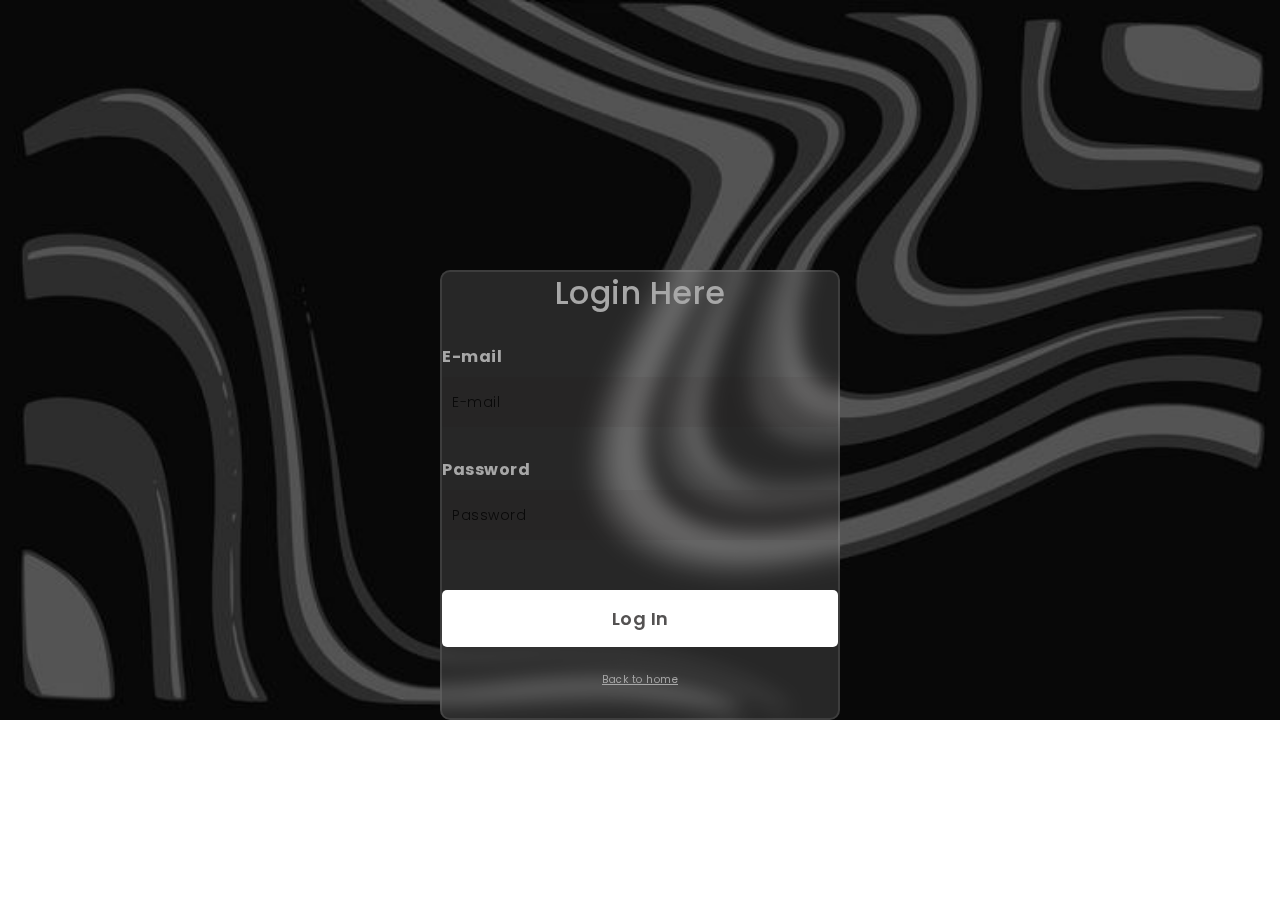
<file: index.html>
<!DOCTYPE html>
<html lang="en">
<head>
    <title>login Form </title>
 
    <link rel="preconnect" href="https://fonts.gstatic.com">
    <link rel="stylesheet" href="https://cdnjs.cloudflare.com/ajax/libs/font-awesome/5.15.4/css/all.min.css">
    <link href="https://fonts.googleapis.com/css2?family=Poppins:wght@300;500;600&display=swap" rel="stylesheet">
    <style media="screen">
      *,
*:before,
*:after{
    padding: 0;
    margin: 0;
    box-sizing: border-box;
}
body{
    background-image:url("bg.jpg");
    background-repeat: no-repeat;
    background-size: cover;
}

.background{
    width: 430px;
    height: 500px;
    position: absolute;
    transform: translate(-50%,-50%);
    left: 50%;
    top: 10%;
}
.background .shape{
    height: 100px;
    width: 200px;
    position: absolute;
    border-radius: 50%;
}
form{
    height: 450px;
    width: 400px;
    background-color: rgba(255,255,255,0.13);
    position: absolute;
    transform: translate(-50%,-50%);
    top: 55%;
    left: 50%;
    border-radius: 10px;
    backdrop-filter: blur(10px);
    border: 2px solid rgba(255,255,255,0.1);
    box-shadow: 0 0 40px rgba(0, 0, 0, 0.952)
    padding: 50px 35px;
}
form *{
    font-family: 'Poppins',sans-serif;
    color: #a7a7a7;
    letter-spacing: 0.5px;
    outline: none;
    border: none;
}
form h3{
    font-size: 32px;
    font-weight: 500;
    line-height: 42px;
    text-align: center;
}

label{
    display: block;
    margin-top: 30px;
    font-size: 16px;
    font-weight: 500;
    text-align: left;
}
input{
    display: block;
    height: 50px;
    width: 100%;
    background-color: rgba(10, 5, 5, 0.053);
    border-radius: 3px;
    padding: 0 10px;
    margin-top: 8px;
    font-size: 14px;
    font-weight: 300;
}
::placeholder{
    color: #090909;
}
button{
    margin-top: 50px;
    width: 100%;
    background-color: #ffffff;
    color:#545252;
    padding: 15px 0;
    font-size: 18px;
    font-weight: 600;
    border-radius: 5px;
    cursor: pointer;
}
a{
font-size: 10px;
}
.social{
  margin-top: 30px;
  display: flex;
}
.social div{
  background: red;
  width: 150px;
  border-radius: 3px;
  padding: 5px 10px 10px 5px;
  background-color: rgba(255,255,255,0.27);
  color: #ffffff51;
  text-align: center;
}
.social div:hover{
  background-color: rgba(255,255,255,0.47);
}
.social .fb{
  margin-left: 25px;
}
.social i{
  margin-right: 4px;
}

    </style>
	<script>
				function myvalidate()
				{
					var pwd=document.myform.pwd.value;
                    var un=document.myform.un.value;
					if(pwd.length>=8 && pwd=="12345678" && un=="abcd@gmail.com")
					{
                        window.location.href="new.html";
					    return true;
				    }
                    else{ 
						window.alert("Passord doesnot Match");
						return false;
					}
                }
					
			</script>
</head>
<body>
    <pre>


    </pre>
    <center><pre>

        
    </pre>
    
    <div class="background">
        <div class="shape"></div>
        <div class="shape"></div>
    </div>
    <form action="new.html" name="myform"  onsubmit="return myvalidate()">
        <h3>Login Here</h3>

        <label for="email"><b>E-mail</b></label>
        <input type="email" placeholder="E-mail" id="un">

        <label for="password"><b>Password</b></label>
        <input type="password" placeholder="Password" id="pwd">

        <button>Log In</button>
        <br><br><center><a href="home.html">Back to home</a></center>
    </form>


</body>
</html>
</file>
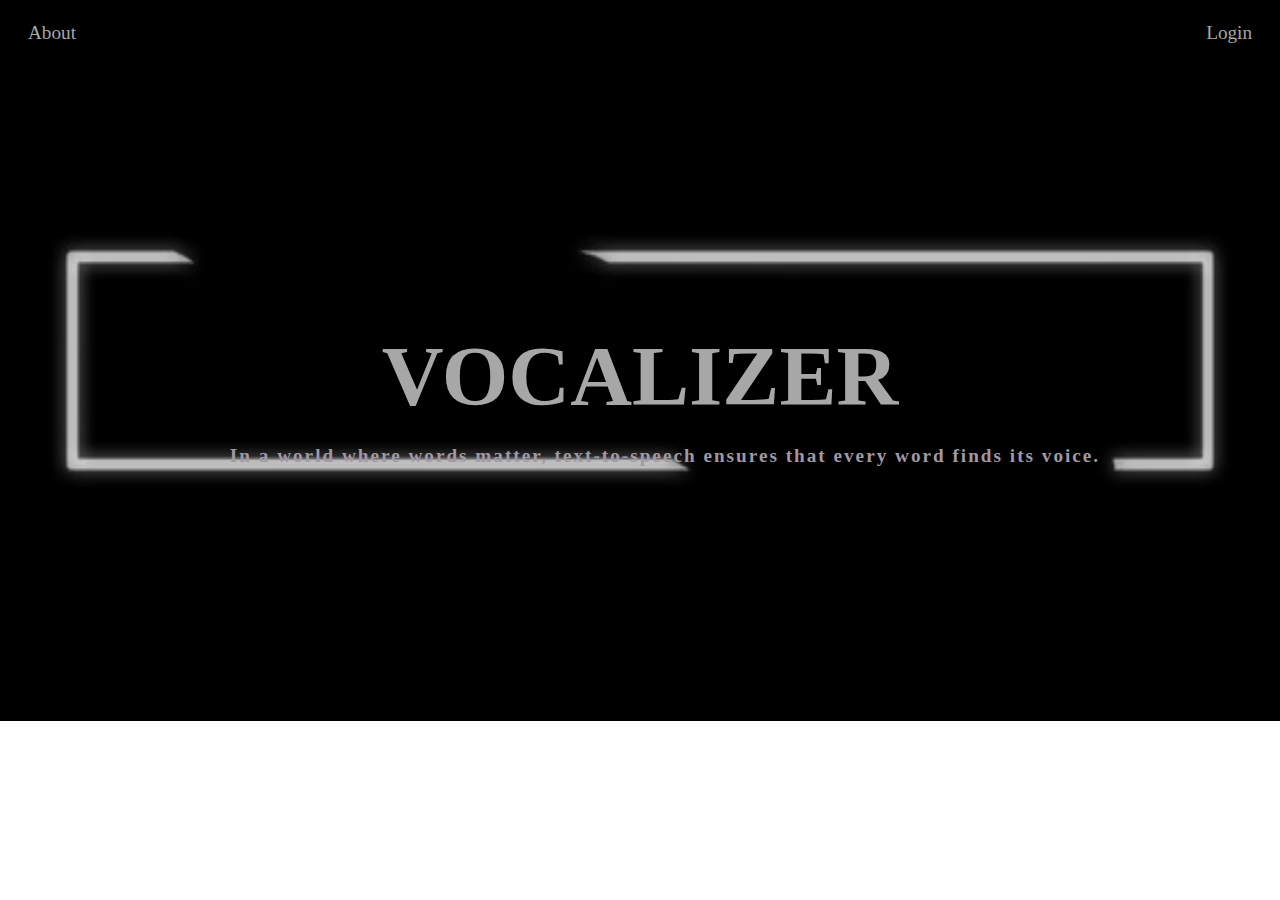
<file: home.html>
<!DOCTYPE html>
<html>
<head>
<style>
ul {
  list-style-type:none;
  margin: 0;
  padding: 0;
  overflow: auto;
  border: -5px solid #a7a7a7;
  background-color: black;
}
.l li{
  float: right;
}
li {
  float: left;
}
li a {
  display: block;
  color: #a7a7a7;
  text-align: center;
  padding: 14px 20px;
  text-decoration: none;
}

li a:hover:not(.active) {
  background-color: #424242;
}

h2 {
  text-align: center;
  font-size: 535%;
  color: 	#a7a7a7;
  font-family: 'Constantia';
  margin-bottom: 5px;
}

p {
  text-indent: 50px;
  text-align: justify;
  letter-spacing: 2px;
  font-size: 120%;
  color:#a198a5;
  font-family:'Constantia';
}

a {
  text-decoration: none;
  color: #696969;
}

</style>
</head>
<body
  style="background-image:url('1.jpg');background-size: cover;background-repeat: no-repeat;">

<ul>
  <li><a href="about.html"><big>About</big></a></li>
  <div class="l">
      <li><a href="index.html"><big>Login</big></a></li>
</ul>
  <h2><br><br>VOCALIZER</h2>
  <b><p style="text-align:center;">In a world where words matter, text-to-speech ensures that every word finds its voice.</p>
</body> 
</html>
</file>
